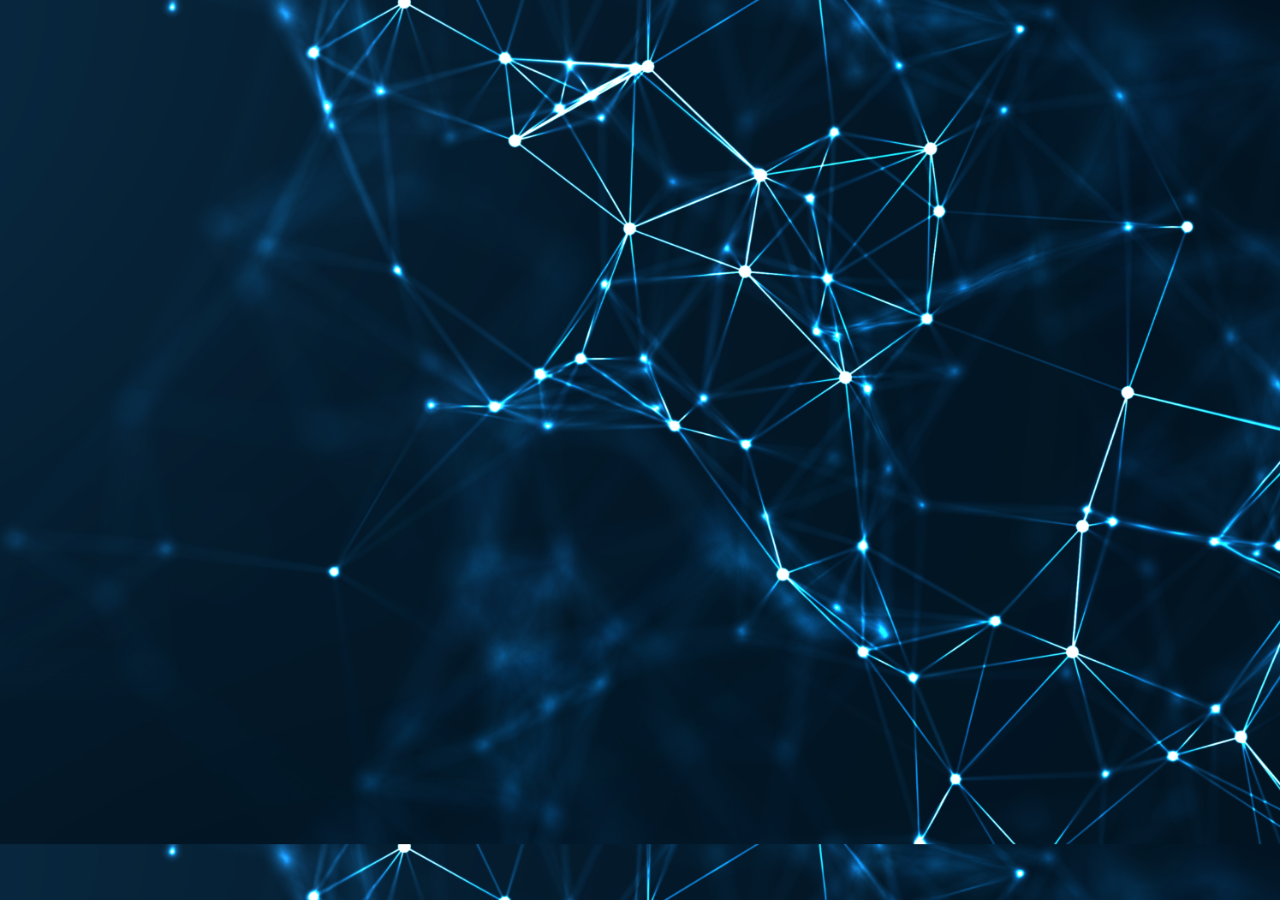
<file: Projeto_SobreMim/SobreMim.html>
<!DOCTYPE html>
<html lang="pt-br">
<head>
    <meta charset="UTF-8">
    <meta name="viewport" content="width=device-width, initial-scale=1.0">
    <link rel="icon" href="./img/Logo tela inicial.png" type="image/x-icon">
    <link rel="stylesheet" href="./style.css">
    <title>Sobre Mim!</title>
</head>
<body>

<script src="./script.js"></script>
</body>
</html>
</file>
<file: Projeto_SobreMim/style.css>
body{
    background-image: url(./img/background.png);
    margin: 0;
    padding: 0;
    background-size: cover;
    transition: background 0.2 linear;
}

.logoTelaInicial{
    padding-left: 50px;
    width: 159px;
    height: 146px;
    flex-shrink: 0;
}

.botaoSobre {
    width: 242px;
    height: 52px;
    color: aliceblue;
    border-radius: 100px;
    border: 1px solid ;
    box-shadow: 0px 4px 4px 0px rgba(0, 0, 0, 0.25);
    font-size: 21px;
    background-color: transparent;
    box-shadow: 0 0 8px 4px #6bc6dc;
}

.botoes{
    list-style: none; /* Remove os marcadores da lista */
    padding: 0;
    display: flex; /* Torna a lista um contêiner flexível */
    justify-content: center; /* Centraliza os itens da lista */
    margin: 0 10px;
}.botaoSobre:hover {
    color: white;
    background-color: #6bc6dc; /* Cor de fundo ao passar o mouse */
    transform: scale(1.1);
}

.BotoesSelecionados{
    margin: 25px;
    margin-top: -100px;
}

.FotoDePerfil{
    display: flex;
    width: 300px;
    padding-top: 50px;
    display: block; /* Remove espaços em branco abaixo da imagem quando exibida como elemento inline */
    margin: 0 auto;
}

.Texto{
    font-family: 'Roboto', sans-serif;
    color: white;
    text-align: center;
}

.caixaPrincipal{
    background-color: #021524;
    justify-content: center;
    width: 500px;
    height: 700px;
    border: 1px solid white;
    margin: auto;
    border-radius: 100px;
    display: flex;
    align-items: center;
    flex-direction: column;
    box-shadow: 0 0 8px 4px #6bc6dc;
}
.BotaoSobreMim1{
    padding-top: 15px;
}
.BotaoSobreMim{
    width: 242px;
    height: 52px;
    color: aliceblue;
    border-radius: 100px;
    border: 1px solid ;
    font-size: 21px;
    background-color: transparent;
    padding-top: px;
}.BotaoSobreMim:hover{
    color: white;
    background-color: #6bc6dc; /* Cor de fundo ao passar o mouse */
    transform: scale(1.1);
}

.CaixaAcessibilidade{
    display: flex;
    background-color: #021524;
    border: 1px solid #6bc6dc;
    border-radius: 10%;
    width: 250px;
    height: 200px;
    position: fixed;
    bottom: 0;
    right: 0;
    margin-right: 15px;
    margin-bottom: 10px;
    box-shadow: 0 0 8px 6px #6bc6dc;
}

.button{
    z-index: 2;
    position: fixed;
    bottom: 0;
    right: 0;
    margin-bottom: 100px;
    margin-right: 110px;
}

body.dark{
    background-image: url(./img/background-dark.png);
    background-size: cover;
}

.caixaPrincipal.dark{
    background-color: white;
}

.checkbox{
    opacity: 0;
    position: absolute;
}

.label{
    background-color: #178fc1;
    border-radius: 50px;
    cursor: pointer;
    width: 50px;
    display: flex;
    align-items: center;
    justify-content: space-between;
    padding: 5px;
    position: relative;
    transform: scale(1.5);


    
    border: 1px solid #fff;
}

.label .ball {
    background-color: #6bc6dc;
    border-radius: 50%;
    position: absolute;
    top: 2px;
    left: 2px;
    height: 22px;
    width: 22px;
    transform: translateX(0px);
    transition: transform 0.2s linear;
  }

  .checkbox:checked + .label .ball {
    transform: translateX(34px);
}

.fa-moon {
    z-index: 2;
    color: #f1c40f;
  }
  
  .fa-sun {
    z-index: 2;
    color: #f39c12;
  }
</file>
